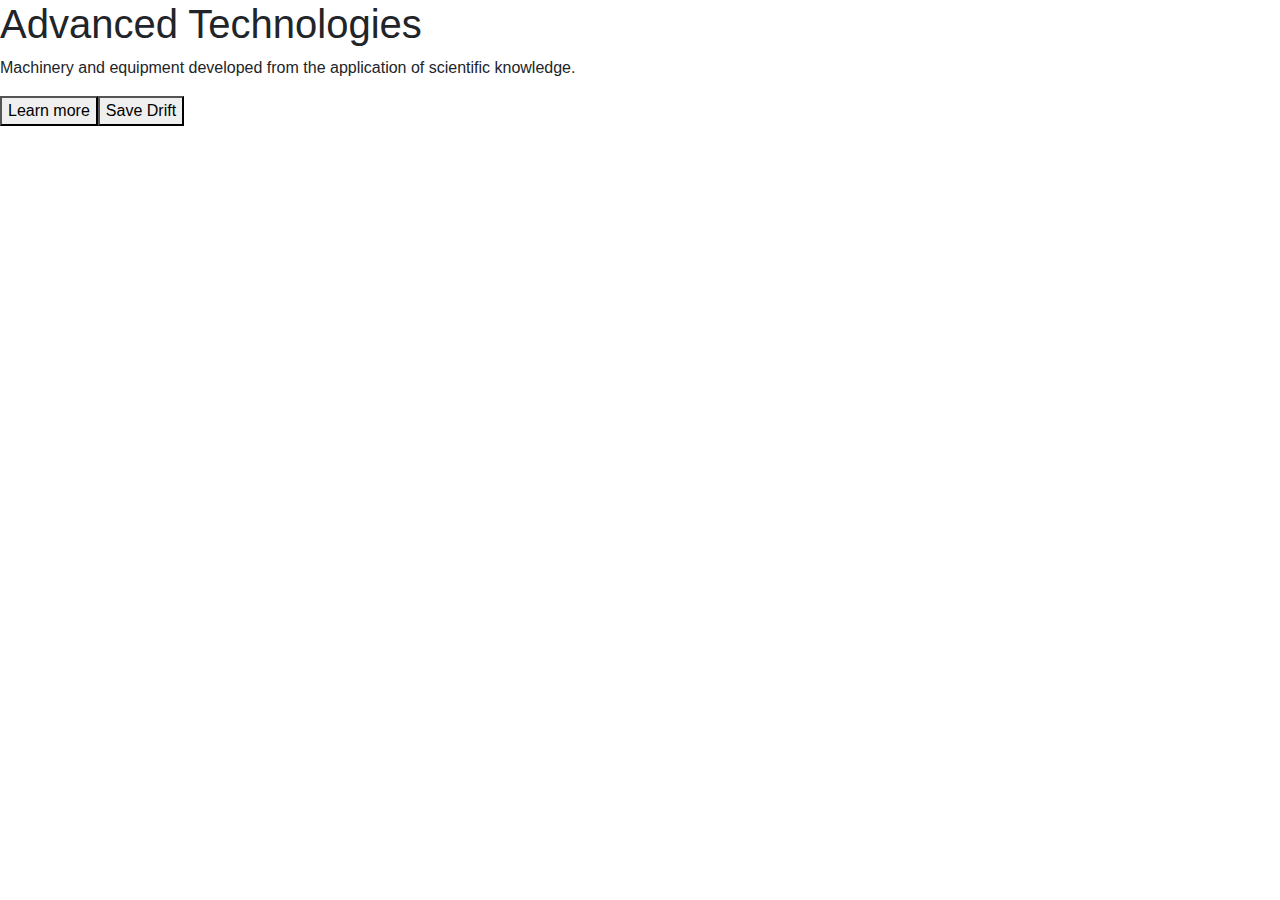
<file: Advanced-Technologies-Cover-Page/index.html>
<!DOCTYPE html>
<html>

<head>
    <link rel="stylesheet" href="https://stackpath.bootstrapcdn.com/bootstrap/4.5.2/css/bootstrap.min.css" integrity="sha384-JcKb8q3iqJ61gNV9KGb8thSsNjpSL0n8PARn9HuZOnIxN0hoP+VmmDGMN5t9UJ0Z" crossorigin="anonymous">
    <script src="https://code.jquery.com/jquery-3.5.1.slim.min.js" integrity="sha384-DfXdz2htPH0lsSSs5nCTpuj/zy4C+OGpamoFVy38MVBnE+IbbVYUew+OrCXaRkfj" crossorigin="anonymous"></script>
    <script src="https://cdn.jsdelivr.net/npm/popper.js@1.16.1/dist/umd/popper.min.js" integrity="sha384-9/reFTGAW83EW2RDu2S0VKaIzap3H66lZH81PoYlFhbGU+6BZp6G7niu735Sk7lN" crossorigin="anonymous"></script>
    <script src="https://stackpath.bootstrapcdn.com/bootstrap/4.5.2/js/bootstrap.min.js" integrity="sha384-B4gt1jrGC7Jh4AgTPSdUtOBvfO8shuf57BaghqFfPlYxofvL8/KUEfYiJOMMV+rV" crossorigin="anonymous"></script>
</head>

<body>
    <div class="background-container d-flex flex-column justify-content-end">
        <div class="card-container ">
            <h1 class="heading-container">Advanced Technologies</h1>
            <p class="paragraph-container">Machinery and equipment developed from the application of scientific knowledge.</p>
            <div class="button-container d-flex flex-row">
                <button class="button-1">Learn more</button>
                <button class="button-2">Save Drift</button>
            </div>
        </div>
    </div>
</body>

</html>
</file>
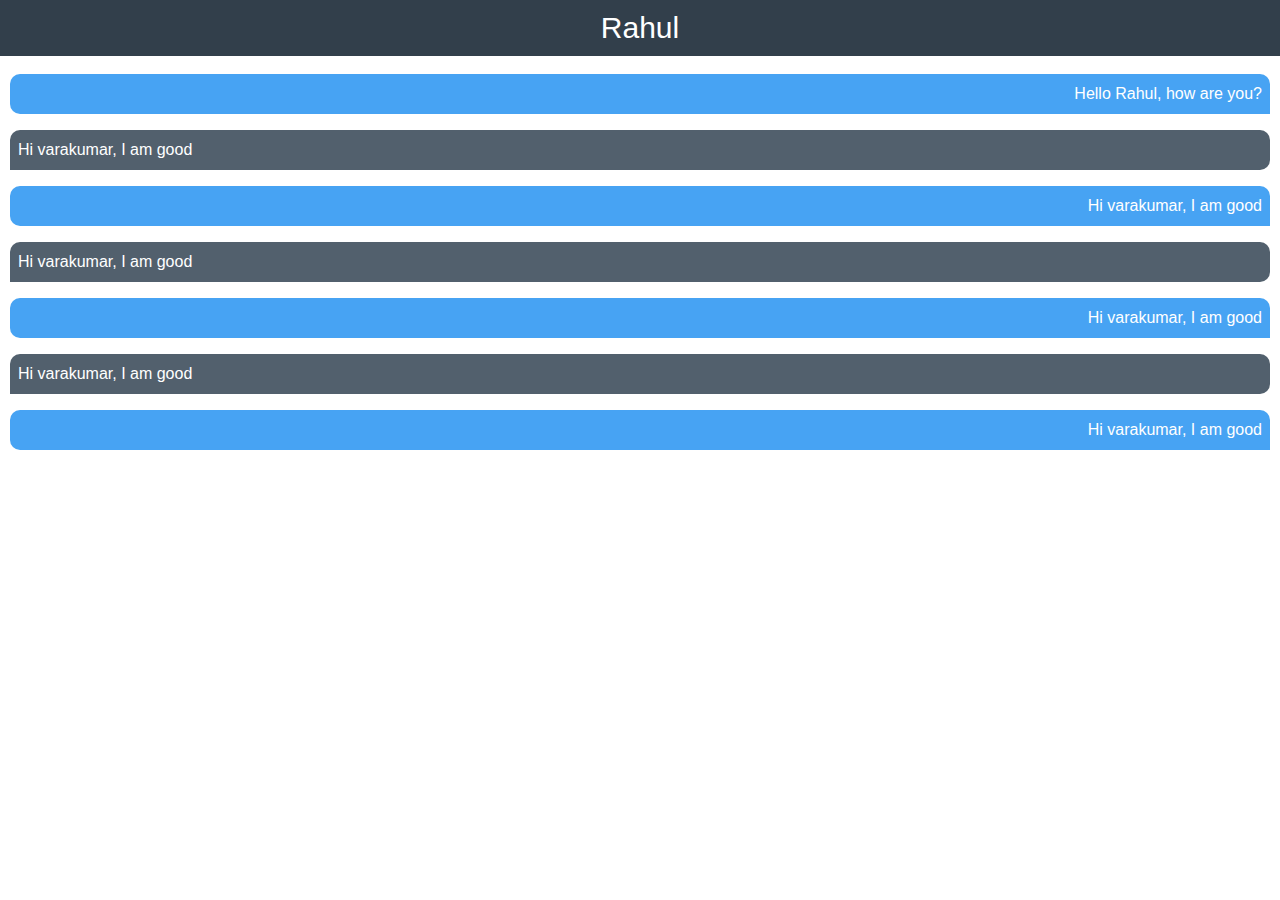
<file: ChatPage/index.html>
<!DOCTYPE html>
<html>

<head>
    <link rel="stylesheet" href="https://stackpath.bootstrapcdn.com/bootstrap/4.5.2/css/bootstrap.min.css" integrity="sha384-JcKb8q3iqJ61gNV9KGb8thSsNjpSL0n8PARn9HuZOnIxN0hoP+VmmDGMN5t9UJ0Z" crossorigin="anonymous">
    <script src="https://code.jquery.com/jquery-3.5.1.slim.min.js" integrity="sha384-DfXdz2htPH0lsSSs5nCTpuj/zy4C+OGpamoFVy38MVBnE+IbbVYUew+OrCXaRkfj" crossorigin="anonymous"></script>
    <script src="https://cdn.jsdelivr.net/npm/popper.js@1.16.1/dist/umd/popper.min.js" integrity="sha384-9/reFTGAW83EW2RDu2S0VKaIzap3H66lZH81PoYlFhbGU+6BZp6G7niu735Sk7lN" crossorigin="anonymous"></script>
    <script src="https://stackpath.bootstrapcdn.com/bootstrap/4.5.2/js/bootstrap.min.js" integrity="sha384-B4gt1jrGC7Jh4AgTPSdUtOBvfO8shuf57BaghqFfPlYxofvL8/KUEfYiJOMMV+rV" crossorigin="anonymous"></script>
    <link rel="stylesheet" href="style.css">
</head>

<body>
    <div class="background-container">
        <h1 class="heading">Rahul</h1>
        <div class="paragraph">
            <p class="message-sent">Hello Rahul, how are you?</p>
            <p class="message-received">Hi varakumar, I am good</p>
            <p class="message-sent" v>Hi varakumar, I am good</p>
            <p class="message-received">Hi varakumar, I am good</p>
            <p class="message-sent">Hi varakumar, I am good</p>
            <p class="message-received">Hi varakumar, I am good</p>
            <p class="message-sent">Hi varakumar, I am good</p>


        </div>
    </div>
</body>

</html>
</file>
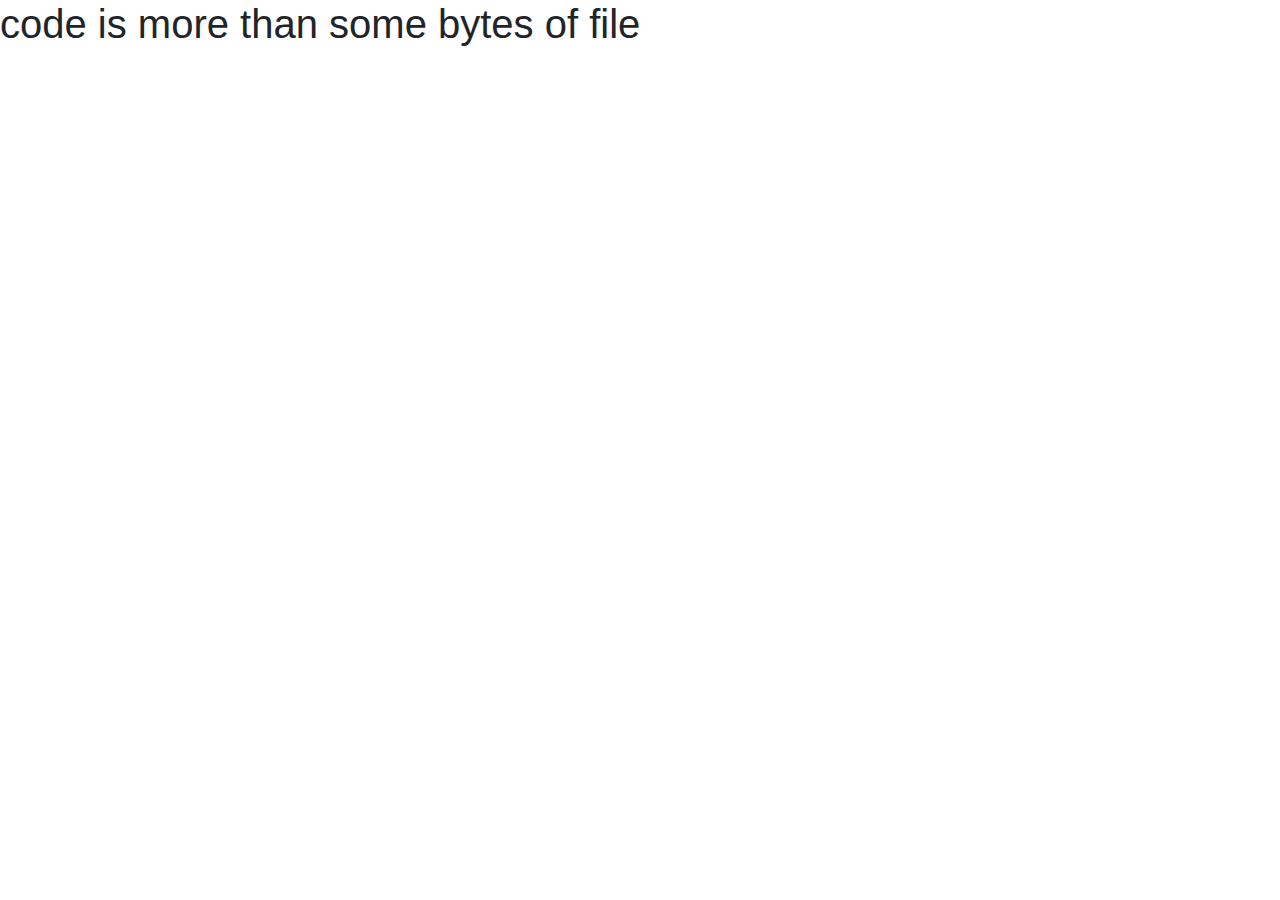
<file: codingCoverPage/index.html>
<!DOCTYPE html>
<html>

<head>
    <link rel="stylesheet" href="https://stackpath.bootstrapcdn.com/bootstrap/4.5.2/css/bootstrap.min.css" integrity="sha384-JcKb8q3iqJ61gNV9KGb8thSsNjpSL0n8PARn9HuZOnIxN0hoP+VmmDGMN5t9UJ0Z" crossorigin="anonymous">
    <script src="https://code.jquery.com/jquery-3.5.1.slim.min.js" integrity="sha384-DfXdz2htPH0lsSSs5nCTpuj/zy4C+OGpamoFVy38MVBnE+IbbVYUew+OrCXaRkfj" crossorigin="anonymous"></script>
    <script src="https://cdn.jsdelivr.net/npm/popper.js@1.16.1/dist/umd/popper.min.js" integrity="sha384-9/reFTGAW83EW2RDu2S0VKaIzap3H66lZH81PoYlFhbGU+6BZp6G7niu735Sk7lN" crossorigin="anonymous"></script>
    <script src="https://stackpath.bootstrapcdn.com/bootstrap/4.5.2/js/bootstrap.min.js" integrity="sha384-B4gt1jrGC7Jh4AgTPSdUtOBvfO8shuf57BaghqFfPlYxofvL8/KUEfYiJOMMV+rV" crossorigin="anonymous"></script>
</head>

<body>
    <div class="coding-container  d-flex flex-column justify-content-center">
        <div class="card-container">
            <h1>code is more than some bytes of file</h1>
        </div>

    </div>
</body>

</html>
</file>
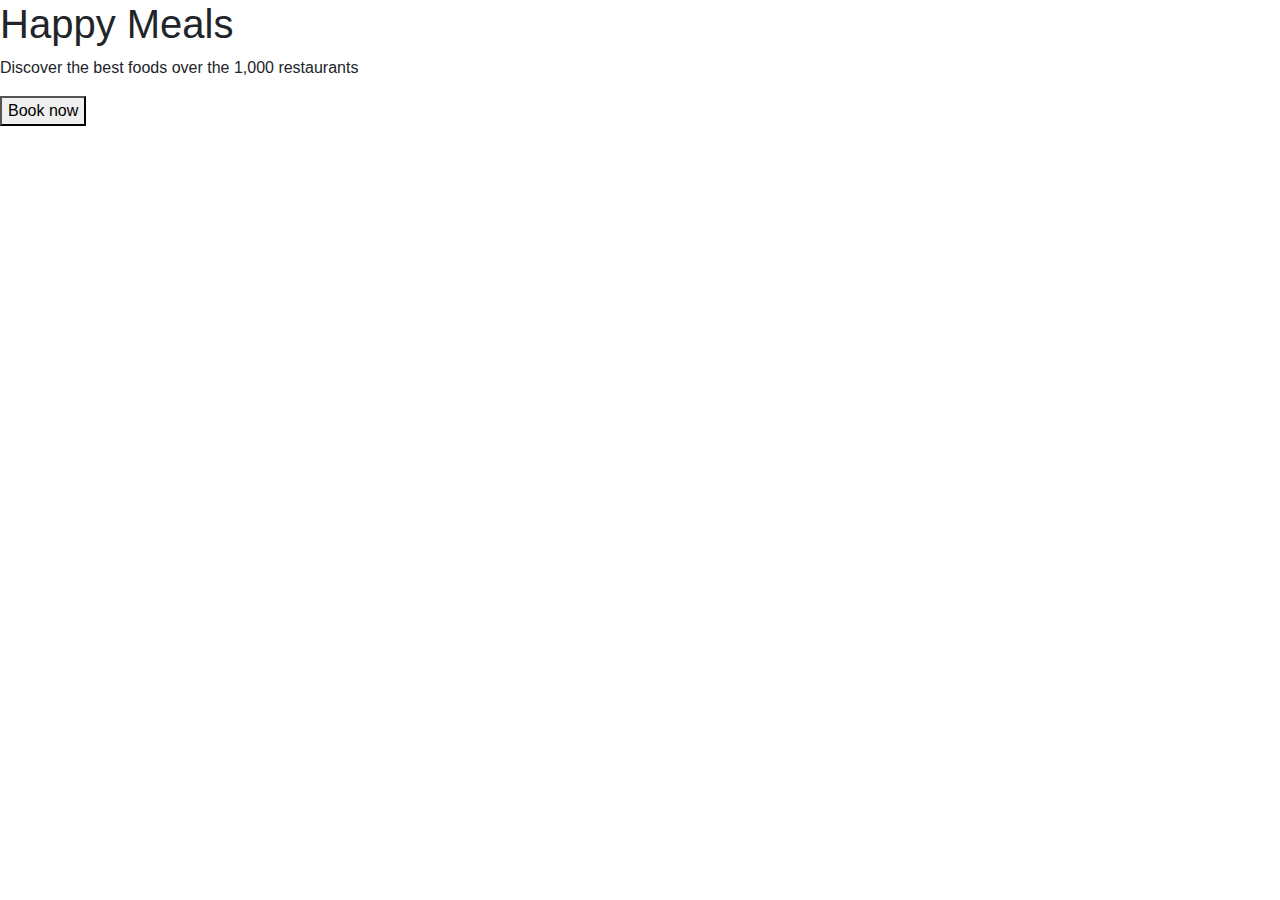
<file: foodOrderPage/index.html>
<!DOCTYPE html>
<html>

<head>
    <link rel="stylesheet" href="https://stackpath.bootstrapcdn.com/bootstrap/4.5.2/css/bootstrap.min.css" integrity="sha384-JcKb8q3iqJ61gNV9KGb8thSsNjpSL0n8PARn9HuZOnIxN0hoP+VmmDGMN5t9UJ0Z" crossorigin="anonymous">
    <script src="https://code.jquery.com/jquery-3.5.1.slim.min.js" integrity="sha384-DfXdz2htPH0lsSSs5nCTpuj/zy4C+OGpamoFVy38MVBnE+IbbVYUew+OrCXaRkfj" crossorigin="anonymous"></script>
    <script src="https://cdn.jsdelivr.net/npm/popper.js@1.16.1/dist/umd/popper.min.js" integrity="sha384-9/reFTGAW83EW2RDu2S0VKaIzap3H66lZH81PoYlFhbGU+6BZp6G7niu735Sk7lN" crossorigin="anonymous"></script>
    <script src="https://stackpath.bootstrapcdn.com/bootstrap/4.5.2/js/bootstrap.min.js" integrity="sha384-B4gt1jrGC7Jh4AgTPSdUtOBvfO8shuf57BaghqFfPlYxofvL8/KUEfYiJOMMV+rV" crossorigin="anonymous"></script>
</head>

<body>
    <div class="background-container d-flex flex-column justify-content-end">
        <div class="card-container">
            <h1 class="card-heading">Happy Meals</h1>
            <p class="card-paragraph">Discover the best foods over the 1,000 restaurants</p>
            <button class="card-button">Book now</button>
        </div>
    </div>
    
</body>

</html>
</file>
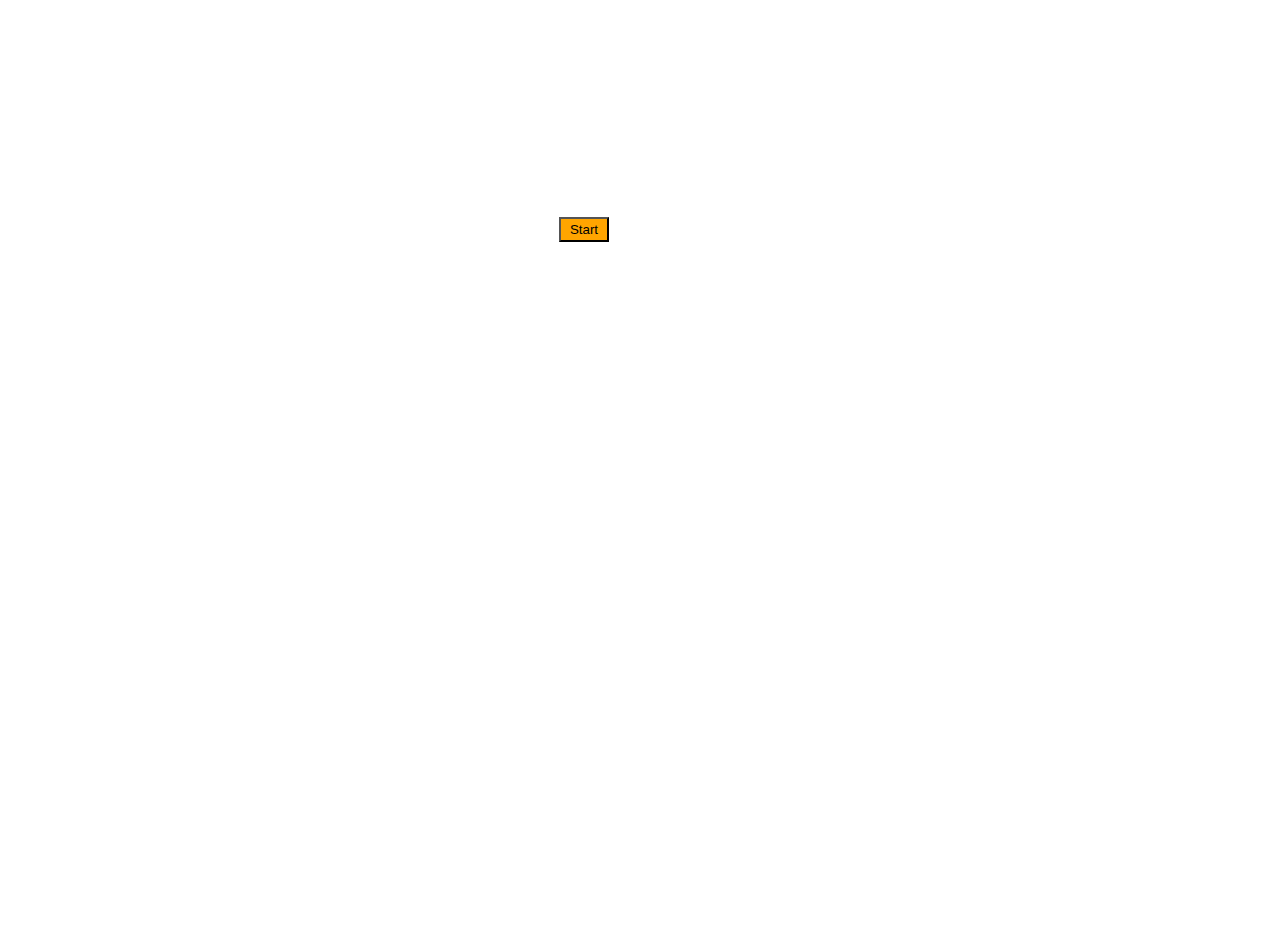
<file: todolist/index.html>
<!DOCTYPE html>
<html lang="en">
<head>
    <meta charset="UTF-8">
    <meta http-equiv="X-UA-Compatible" content="IE=edge">
    <meta name="viewport" content="width=device-width, initial-scale=1.0">
    <link rel="stylesheet" href="style.css">
    <title>Document</title>
</head>
<body>
    <div class="card">
        <h1 class="">Todolist</h1>
        <p>Each day I will acomplish one thing on my todo list</p>
        <h2 class="read-heading">Read a book</h2>
        <p class="description">I don't think that the humans race woll survive the next thousand years, useless we spread into space.
            There are too many accidents that can befall life on a single planet. But I'm an optimist</p>
        <button class="button" type="submit">Start</button>
        <p class="p3">
            Dont skip Introduction
        </p>
    </div>
</body>
</html>
</file>
<file: ChatPage/style.css>
.background-container {
    background-image: url(https://d1tgh8fmlzexmh.cloudfront.net/ccbp-static-website/chatbg.png);
    color: white;
    padding: 0px;
}

.heading {
    text-align: center;
    background-color: #323f4b;
    font-size: 30px;
    padding: 10px;
}

.paragraph {
    padding: 10px;
}

.message-sent {
    background-color: #47a3f3;
    padding: 8px;
    border-top-left-radius: 10px;
    border-top-right-radius: 10px;
    border-bottom-left-radius: 10px;
    text-align: right;
}

.message-received {
    background-color: #52606d;
    padding: 8px;
    border-top-left-radius: 10px;
    border-top-right-radius: 10px;
    border-bottom-right-radius: 10px;
    text-align: left;
}
</file>
<file: todolist/style.css>
@import url("https://fonts.googleapis.com/css2?family=Bree+Serif&family=Caveat:wght@400;700&family=Lobster&family=Monoton&family=Open+Sans:ital,wght@0,400;0,700;1,400;1,700&family=Playfair+Display+SC:ital,wght@0,400;0,700;1,700&family=Playfair+Display:ital,wght@0,400;0,700;1,700&family=Roboto:ital,wght@0,400;0,700;1,400;1,700&family=Source+Sans+Pro:ital,wght@0,400;0,700;1,700&family=Work+Sans:ital,wght@0,400;0,700;1,700&display=swap");

.card {
    background-image: url("https://d1tgh8fmlzexmh.cloudfront.net/ccbp-static-website/todolistbg.png");
    background-size: cover;
    height: 100vh;
    width: 90vw;
    text-align: center;
    color: white;
}

.read-heading {
    text-align: left;
}

.description {
    text-align: left;
}

.p3 {
    text-decoration: underline;
}

.button {
    background-color: orange;
    height: 25px;
    width: 50px;
    border-width: 2px;
    border-color: black;
}
</file>
